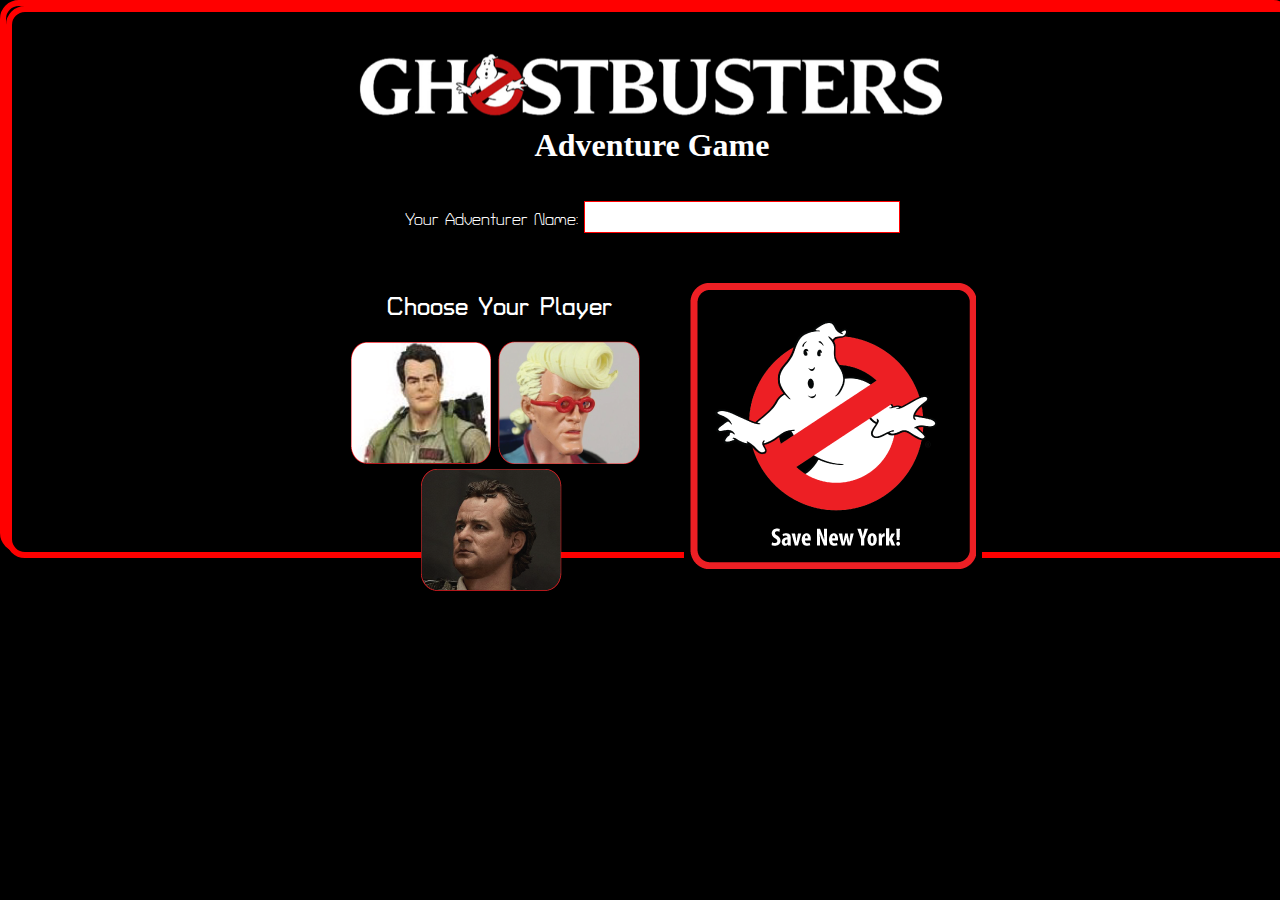
<file: index.html>
<!DOCTYPE html>
<html lang="en">
  <head>
    <meta charset="UTF-8" />
    <meta name="viewport" content="width=device-width, initial-scale=1.0" />
    <meta http-equiv="X-UA-Compatible" content="ie=edge" />
    <title>Ghost Buster Game!</title>
    <link rel="stylesheet" href="./home/home.css" />
    <link rel="stylesheet" href="./common/main.css">
    <link rel="stylesheet"
      href="https://fonts.googleapis.com/css?family=Turret+Road&display=swap,
      https://fonts.googleapis.com/css?family=Rokkitt&display=swap,
      https://fonts.googleapis.com/css?family=Gurajada&display=swap">
  </head>
  <body>
    <section id="header">
      <div class="container">
        <img class="logo" src="./assets/GB-logotype-white.png" alt="" />
      </div>
      <h1>Adventure Game</h1>
    </section>

    <section>
      <form id="user-sign-up">
        <p class="text-prompt">
          <label for="name">Your Adventurer Name:</label>
          <input id="name" name="name" required>
        </Section>
        <table>
          <tr>
            <td>
              <h2>Choose Your Player</h2>
              <Section class="characters-main">
                <label>
                  <input id=avatars type="radio" name="race" required
                    value="ray">
                  <img class="avatars" src="./assets/ray-avatar.png">
                </label>

                <label>
                  <input id=avatars type="radio" name="race" required
                    value="egon">
                  <img class="avatars" src="./assets/egon-avatar.png" />
                </label>
                <br/>

                  <label>
                    <input id=avatars type="radio" name="race" required
                      value="peter">
                    <img id="last" class="avatars"
                      src="./assets/peter-avatar.png" />
                  </label>

                </td>

                <td>

                  <button>
                    <img class="table-begin-quest"
                      src="./assets/save-ny-btn.png">Begin
                    Quest</button>
                </form>

              </td>
            </tr>
          </table>
        </div>
      </section>
      <script type="module" src="./home/home.js"></script>
    </body>
  </html>
</file>
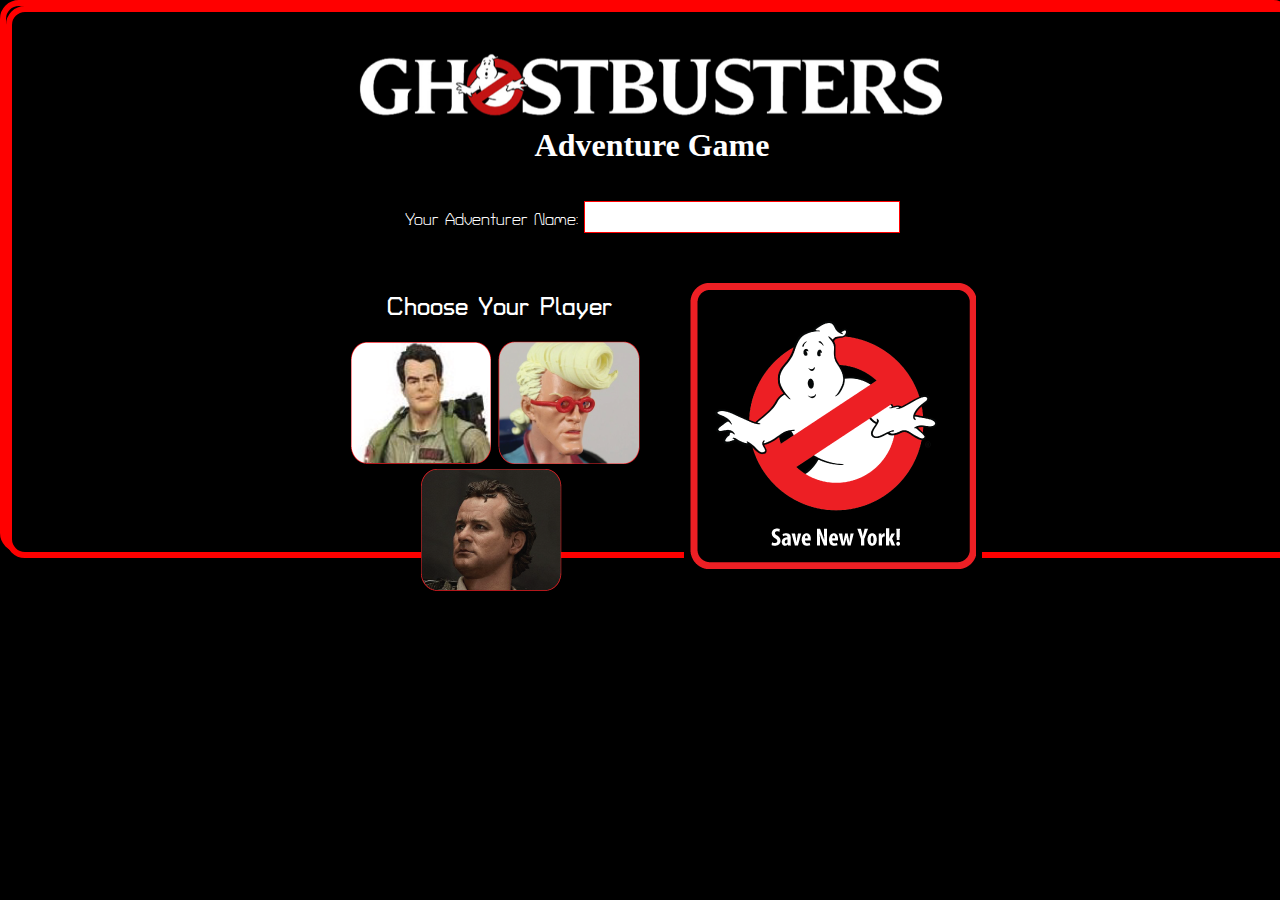
<file: home.html>
<!DOCTYPE html>
<html lang="en">
  <head>
    <meta charset="UTF-8" />
    <meta name="viewport" content="width=device-width, initial-scale=1.0" />
    <meta http-equiv="X-UA-Compatible" content="ie=edge" />
    <title>Ghost Buster Game!</title>
    <link rel="stylesheet" href="./home/home.css" />
    <link rel="stylesheet" href="./common/main.css">
    <link rel="stylesheet"
      href="https://fonts.googleapis.com/css?family=Turret+Road&display=swap,
      https://fonts.googleapis.com/css?family=Rokkitt&display=swap,
      https://fonts.googleapis.com/css?family=Gurajada&display=swap">
  </head>
  <body>
    <section id="header">
      <div class="container">
        <img class="logo" src="./assets/GB-logotype-white.png" alt="" />
      </div>
      <h1>Adventure Game</h1>
    </section>

    <section>
      <form id="user-sign-up">
        <p class="text-prompt">
          <label for="name">Your Adventurer Name:</label>
          <input id="name" name="name" required>
        </Section>

        <div class="table-avatar">

          <table>
            <tr>
              <td>
                <h2>Choose Your Player</h2>
                <Section class="characters-main">
                  <label>
                    <input id=avatars type="radio" name="race" required
                      value="ray">
                    <img class="avatars" src="./assets/ray-avatar.png" alt="" />
                  </label>

                  <label>
                    <input id=avatars type="radio" name="race" required
                      value="egon">
                    <img class="avatars" src="./assets/egon-avatar.png" alt=""
                      />
                  </label>
                  <br />

                  <label>
                    <input id=avatars type="radio" name="race" required
                      value="peter">
                    <img id="last" class="avatars"
                      src="./assets/peter-avatar.png"
                      alt="" />
                  </label>

                </td>

                <td>

                  <button><img class="table-begin-quest"
                      src="./assets/save-ny-btn.png"
                      alt="" />Begin Quest</button>

                </td>
              </tr>
            </table>
          </div>
        </section>
        <script type="module" src="./home/home.js"></script>
      </body>
    </html>
</file>
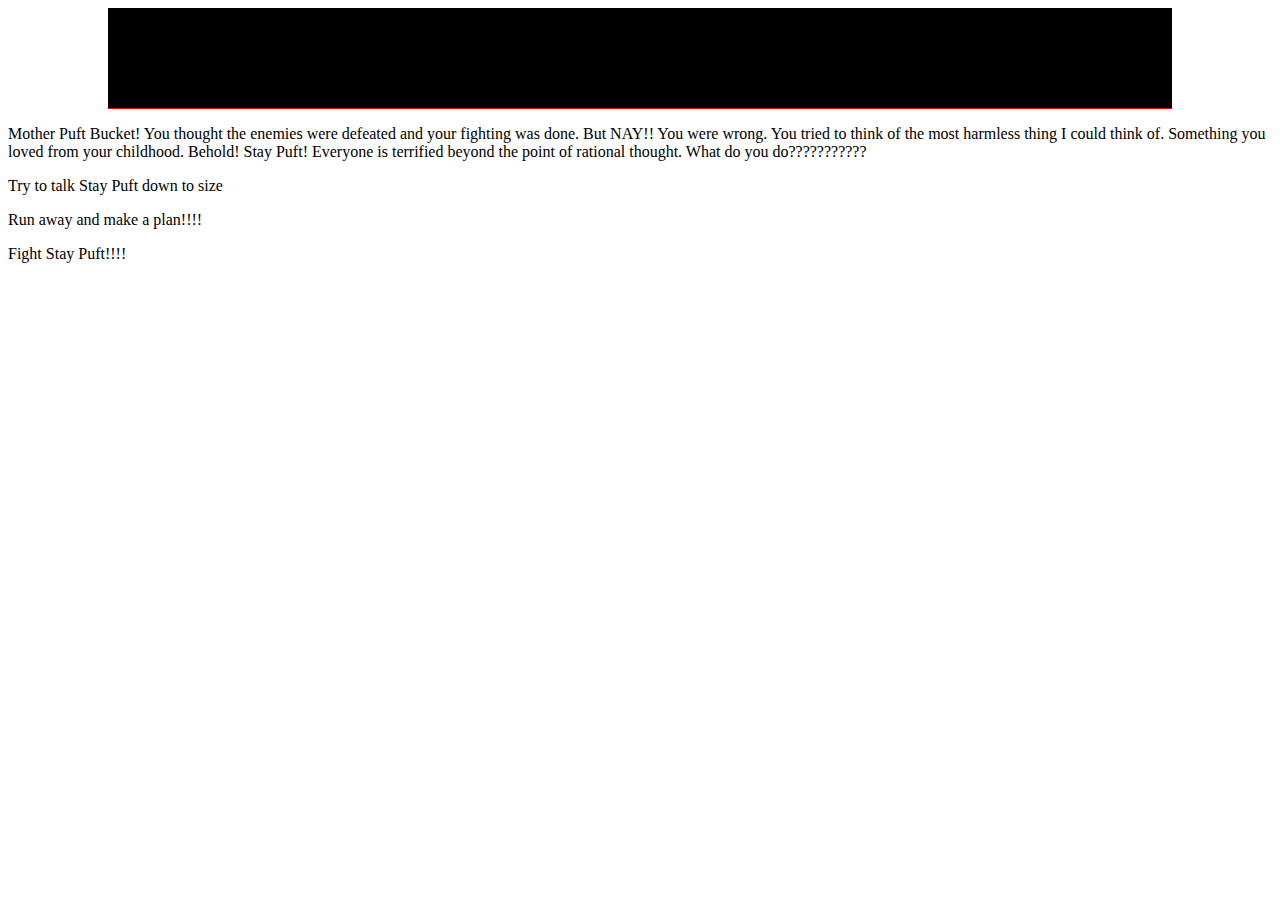
<file: quest/quest-puft.html>
<!DOCTYPE html>
<html lang="en">
  <head>
    <meta charset="UTF-8" />
    <meta name="viewport" content="width=device-width, initial-scale=1.0" />
    <meta http-equiv="X-UA-Compatible" content="ie=edge" />
    <link rel="stylesheet" href="../quest/quest.css" />
    <title>Ghost Buster Game</title>
  </head>
  <body>
    <header class="header-main">
      <div class="quest-name">
        <h1>Defeat Stay-Puft</h1>
      </div>
      <div class="game-stats">
        <h3>GHOST CAPTURED:</h3>
        <br />
        <h3>HP:</h3>
      </div>
    </header>

    <section class="quest-description">
      <div class="description-container">
        <p>
          Mother Puft Bucket! You thought the enemies were defeated and your
          fighting was done. But NAY!! You were wrong. You tried to think of the
          most harmless thing I could think of. Something you loved from your
          childhood. Behold! Stay Puft! Everyone is terrified beyond the point
          of rational thought. What do you do???????????
        </p>
      </div>
      <div class="choices">
        <p>Try to talk Stay Puft down to size</p>
        <p>Run away and make a plan!!!!</p>
        <p>Fight Stay Puft!!!!</p>
      </div>
    </section>
  </body>
</html>
</file>
<file: home/home.css>
body {
  background-color: black;
}

.logo {
  display: block;
  margin-left: auto;
  margin-right: auto;
  margin-top: 35px;
  max-height: 80px;
}

img {
  width: auto;
}

.table-begin-quest {
  height: 85%;
}


button {
  border: none;

  background-color: black;
}

button {
  margin: 30px;
}

button:hover {
  background-color: rgb(255, 0, 0);
  border-radius: 20px;
}

input#avatars {
  display: none;
}

img.avatars:hover {
  border: 3px solid rgb(255, 0, 0);
  background-color: rgb(255, 0, 0);
  border-radius: 15px;
}

table {
  margin: 0 auto;

  table-layout: fixed;
  width: 200px;
}

td {
  width: 300px;
}

#last {
  margin-left: 70px;
}

#user-sign-up {
  display: flex;
  justify-content: center;
}
</file>
<file: common/main.css>
body,
html {
  border: 6px solid red;
  border-radius: 0.5cm;
  width: 1280px;
  height: 60vh;
  margin: auto;
  color: white;
  font-family: "Turret Road", cursive;
  background-color: black;
}

h1 {
  text-align: center;
  padding-top: 0;
  margin-top: 0;
  font-family: "Gurajada", serif;
  color: white;
}

h2 {
  text-align: center;
  font-family: "Turret Road", cursive;
  color: white;
}

h4 {
  text-align: left;
  font-family: Arial, Helvetica, sans-serif;
  color: white;
  margin-left: 25px;
}


input {
  border: 1px solid red;
  font-size: 1.5em;
}
</file>
<file: quest/quest.css>
header {
    display: flex;
    align-content: space-between;
    align-items: center;
    background: black;
    border-bottom: 1px solid red;
    width: 900px;
    height: 100px;
    margin: auto;
    padding-left: 13%;
}

main {
    text-align: center;
    max-width: 700px;
    margin: auto;
    margin-bottom: 75px;
}

.quest-grid-container {
    display: grid;
    grid-column-gap: 80px;
    grid-template-columns: 40% 60%;
    grid-template-rows: 3 repeat(1fr);
}

input, span {
    display: flex;
    flex-wrap: wrap;
    flex-direction: column;
}


#ghost-image {
    grid-row-start: 1;
    grid-row-end: 4;
    grid-column-start:1;
    grid-column-end: 2;
}

#quest-description {
    grid-column-start: 2;
    grid-column-end: 3;
    grid-row-start: 1;
    grid-row-end: 2;
    display: block;
    /* width:  */
}

#form-div {
    grid-column-start: 2;
    grid-column-end: 3;
    grid-row-start: 2;
    grid-row-end: 3;
    display: block;
}

#hidden-results {
    grid-column-start: 2;
    grid-column-end: 3;
    grid-row-start: 3;
    grid-row-end: 4;
}

#choice-form {
    display: inline;
}

.choice {
    display: inline;
    list-style: none;
    padding: 5px;
}

.choice input {
    margin-right: 10px;
}

#result {
    background: black;
    padding: 20px;
}

#result-description {
    background: black;
    font-weight: bolder;
    border: 2px solid red;
    border-radius: 2em;
    padding: 8px;
}
</file>
